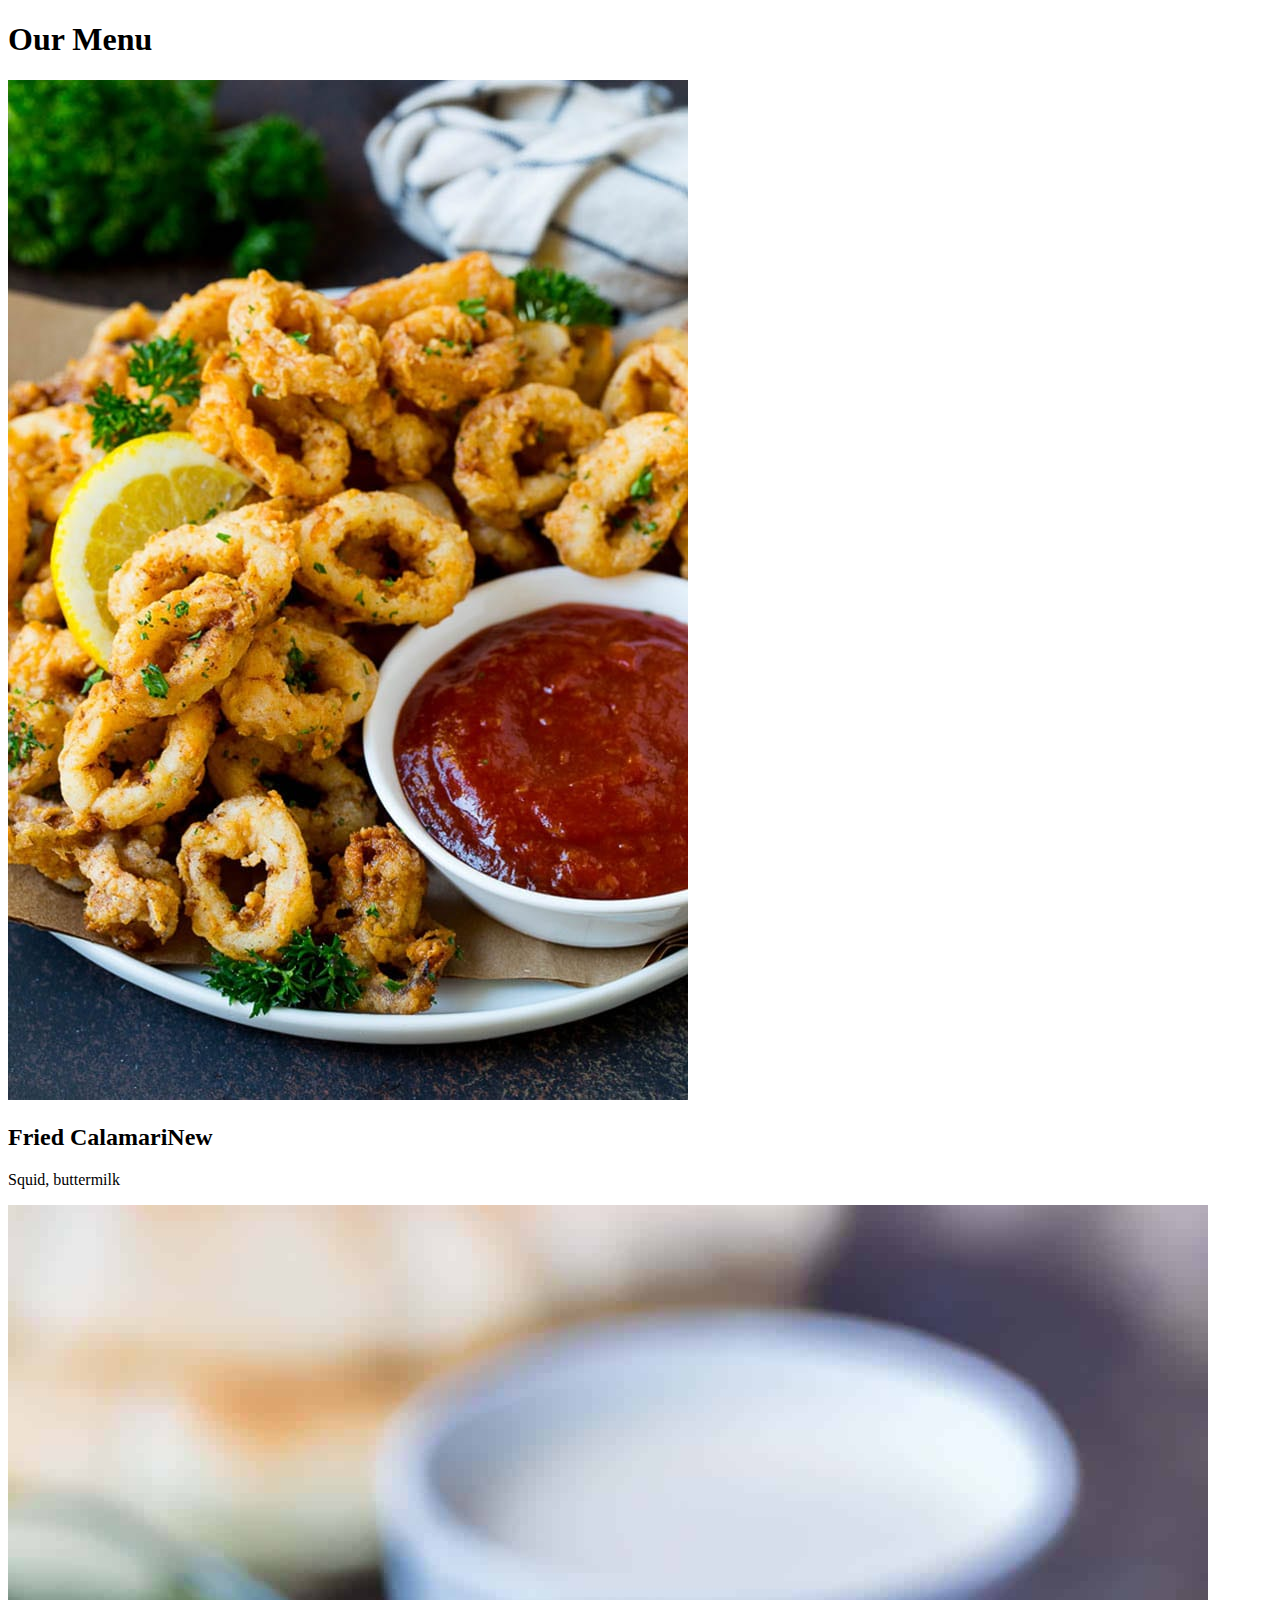
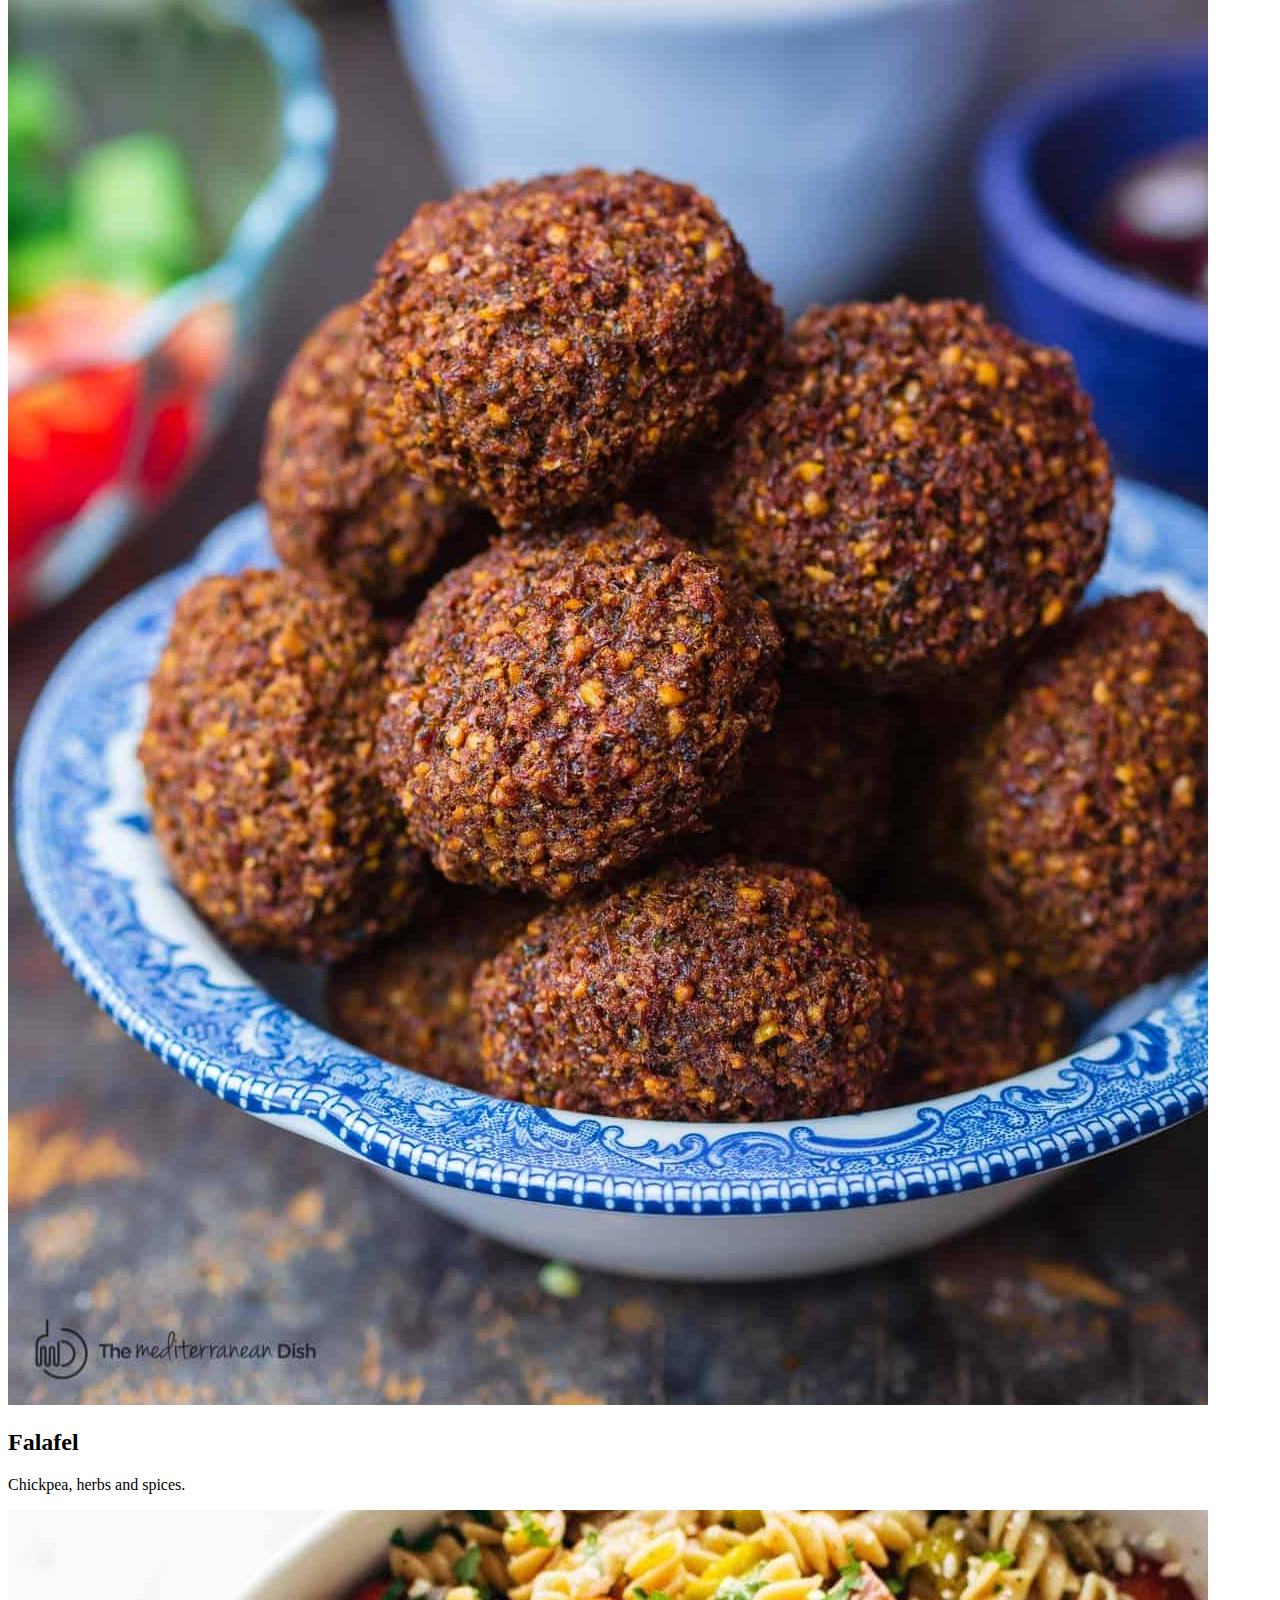
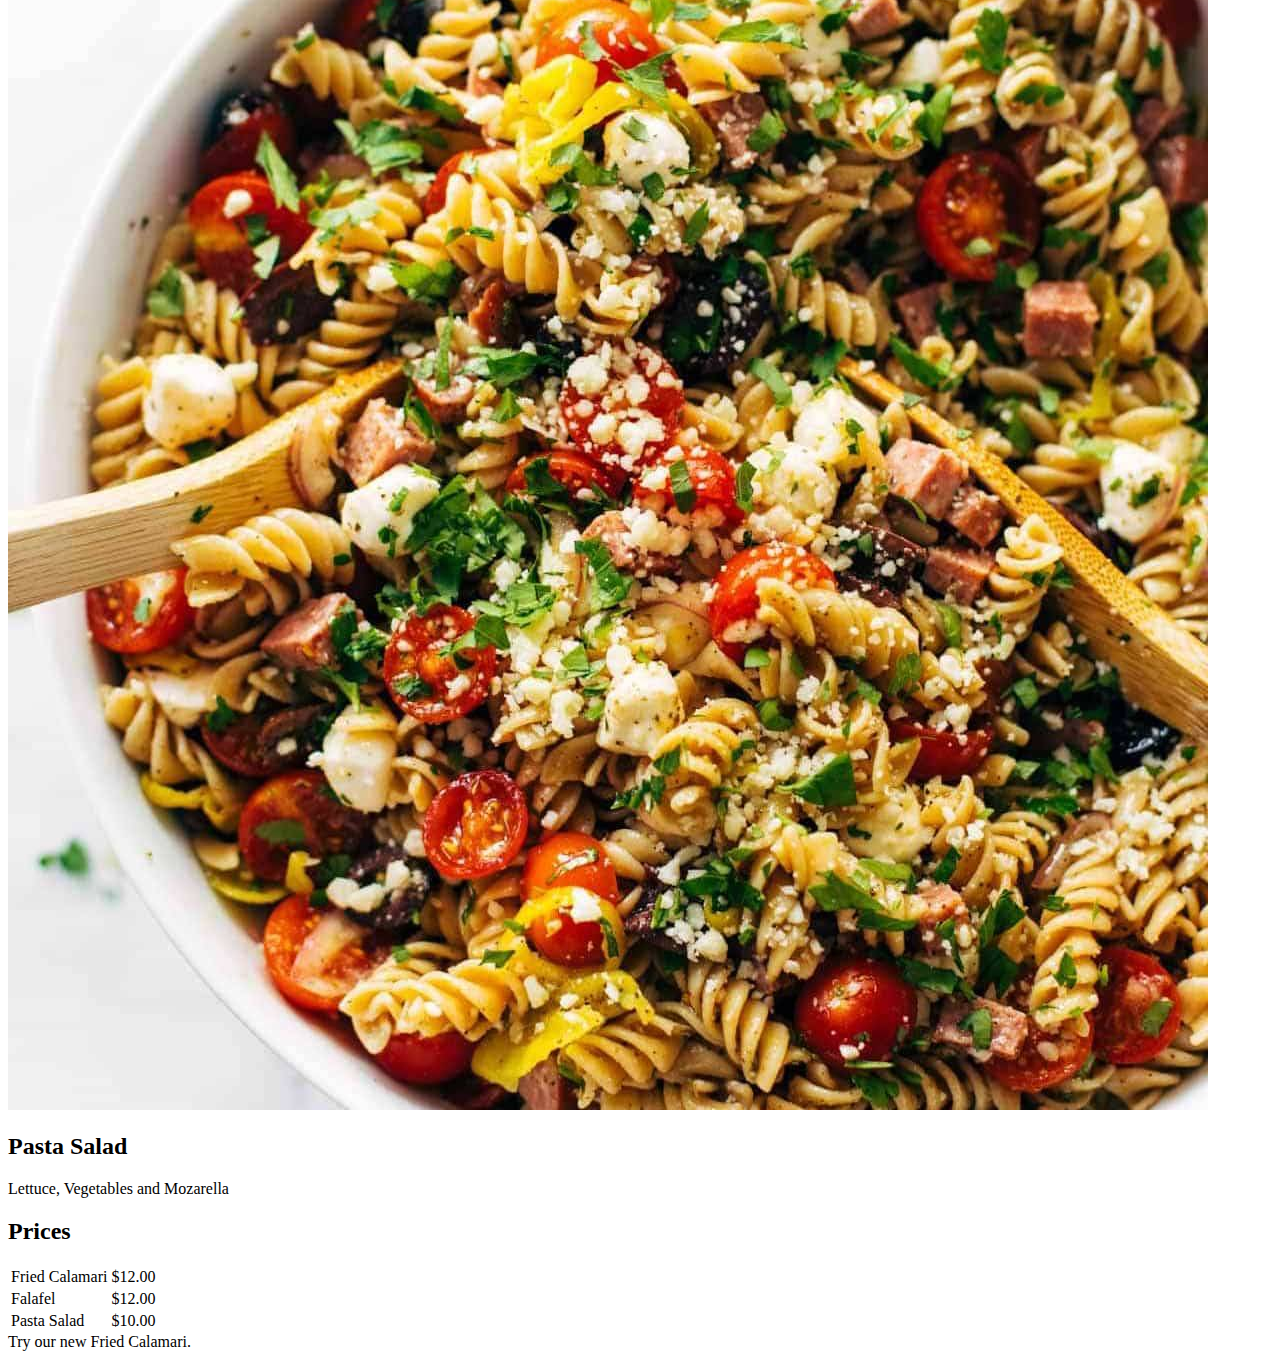
<file: index.html>
<!DOCTYPE html>
<html>

<head>
    <title>Web Design 1</title>
    <link href="https://cdn.jsdelivr.net/npm/bootstrap@5.3.1/dist/css/bootstrap.min.css" rel="stylesheet" integrity="sha384-4bw+/aepP/YC94hEpVNVgiZdgIC5+VKNBQNGCHeKRQN+PtmoHDEXuppvnDJzQIu9" crossorigin="anonymous">
</head>

<body>
    <div class="container">
        <div class="row">
            <div class="col-12 col-lg-8">
                <h1>Our Menu</h1>
                <div class="row">
                    <div class="col-12 col-lg-6">
                        <div class="card">
                            <img src="media/calamari.jpg" class="card-img-top"/>
                            <div class="card-body">
                                <h2 class="card-title">Fried Calamari<span class="badge bg-primary">New</span></h2>
                                <p class="card-text">Squid, buttermilk</p>                
                            </div>
                        </div>
                    </div>
                    <div class="col-12 col-lg-6">
                        <div class="card">
                            <img src="/media/falafel.jpg" class="card-img-top"/>
                            <div class="card-body">
                                <h2 class="card-title">Falafel</h2>
                                <p class="card-text">Chickpea, herbs and spices.</p>                
                            </div>
                        </div>
                    </div>
                    <div class="col-12 col-lg-6">
                        <div class="card">
                            <img src="media/pasta-salad.jpg" class="card-img-top"/>
                            <div class="card-body">
                                <h2 class="card-title">Pasta Salad</h2>
                                <p class="card-text">Lettuce, Vegetables and Mozarella</p>                
                            </div>
                        </div>
                    </div>
                </div>
            </div>
            <div class="col-12 col-lg-4">
                <h2>Prices</h2>
                <table class="table">
                    <tr>
                        <td>Fried Calamari</td>
                        <td>$12.00</td>
                    </tr>
                    <tr>
                        <td>Falafel</td>
                        <td>$12.00</td>
                    </tr>
                    <tr>
                        <td>Pasta Salad</td>
                        <td>$10.00</td>
                    </tr>
                </table>
                <div class="alert alert-info" role="alert">
                    Try our new Fried Calamari.
                </div>
            
            </div>

        </div>

    </div>
    <script src="https://cdn.jsdelivr.net/npm/bootstrap@5.3.1/dist/js/bootstrap.bundle.min.js" integrity="sha384-HwwvtgBNo3bZJJLYd8oVXjrBZt8cqVSpeBNS5n7C8IVInixGAoxmnlMuBnhbgrkm" crossorigin="anonymous"></script>
</body>

</html>
</file>
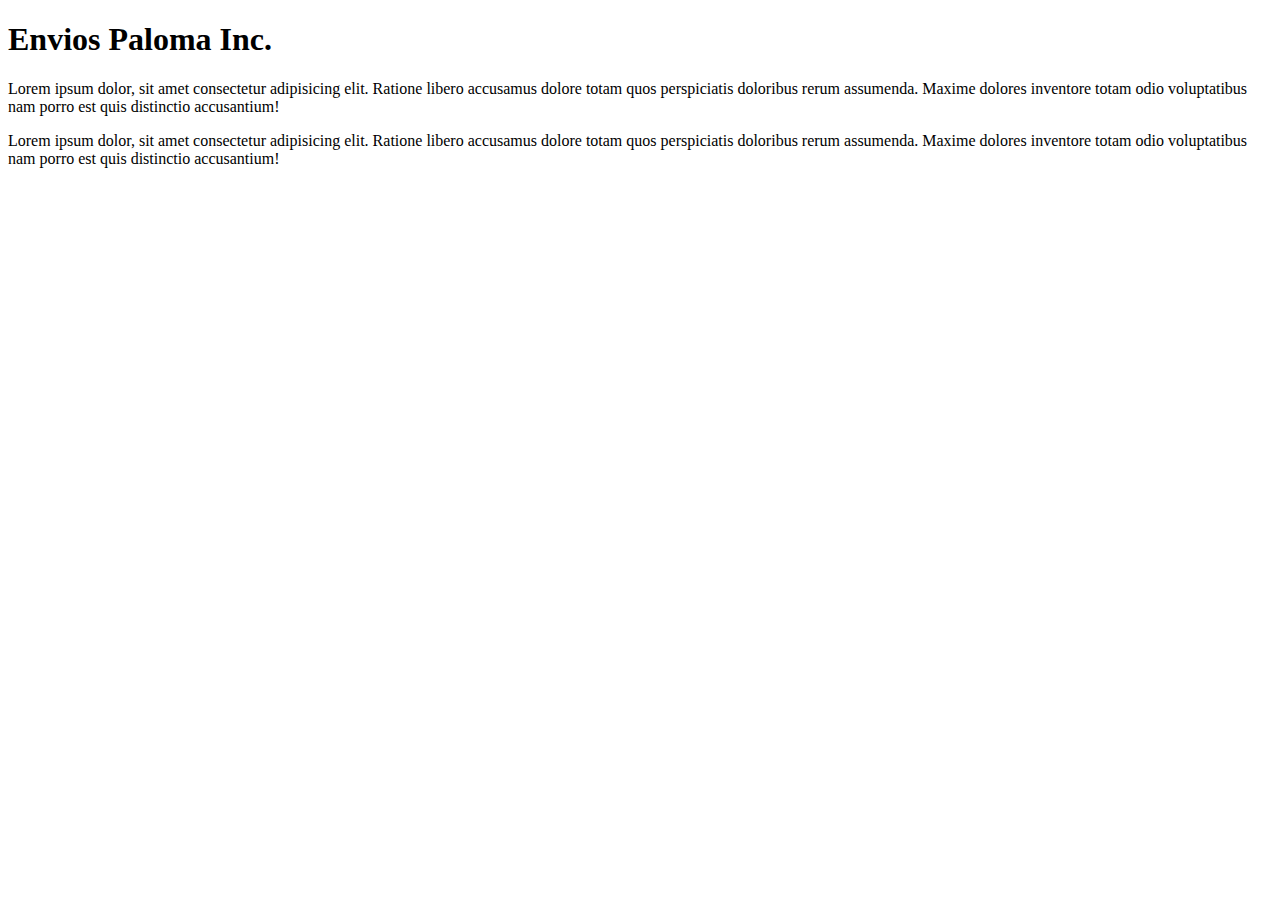
<file: project/index.html>
<!DOCTYPE html>
<html lang="en">
<head>
  <meta charset="UTF-8">
  <meta http-equiv="X-UA-Compatible" content="IE=edge">
  <meta name="viewport" content="width=device-width, initial-scale=1.0">
  <link rel="style" href="styles.css">
  <title>Envios Paloma Inc.</title>
</head>
<body>
  <h1>Envios Paloma Inc.</h1>
    <p>Lorem ipsum dolor, sit amet consectetur adipisicing elit. Ratione libero accusamus dolore totam quos perspiciatis doloribus rerum assumenda. Maxime dolores inventore totam odio voluptatibus nam porro est quis distinctio accusantium!</p>
    <p>Lorem ipsum dolor, sit amet consectetur adipisicing elit. Ratione libero accusamus dolore totam quos perspiciatis doloribus rerum assumenda. Maxime dolores inventore totam odio voluptatibus nam porro est quis distinctio accusantium!</p>
  </body>
</html>
</file>
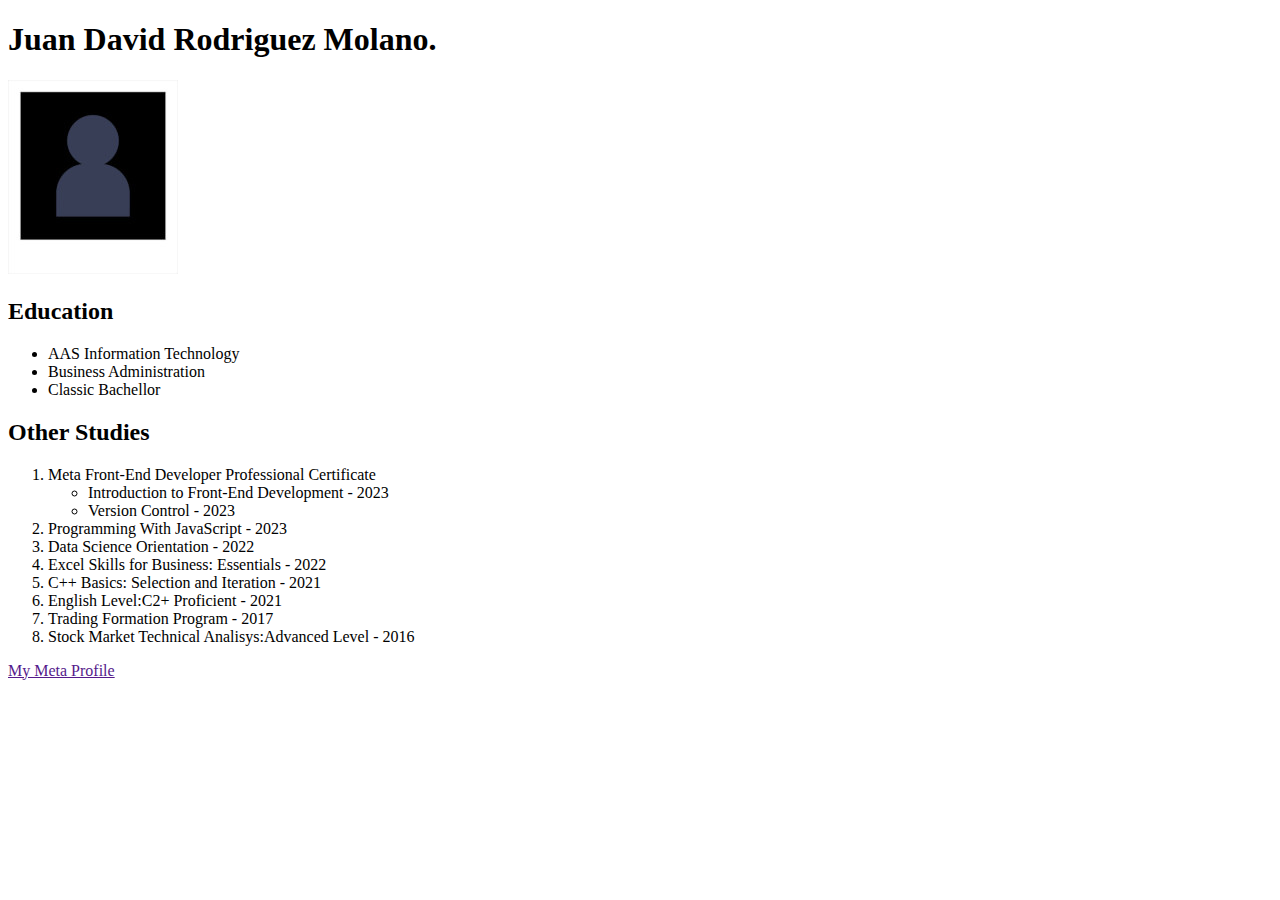
<file: CV.html>
<!DOCTYPE html>
<html>
<head>
    <!-- Name  Of the Website -->
    <title>Juan David Rodrigez M.</title>
    <link href="https://cdn.jsdelivr.net/npm/bootstrap@5.3.1/dist/css/bootstrap.min.css" rel="stylesheet" integrity="sha384-4bw+/aepP/YC94hEpVNVgiZdgIC5+VKNBQNGCHeKRQN+PtmoHDEXuppvnDJzQIu9" crossorigin="anonymous">
</head>
<body>
    <div class="container">
        <div class="row">
            <div id="bio" class="col-12 col-lg-6 text-center">
                <!-- Main Title of the Website -->
                <h1>Juan David Rodriguez Molano.</h1>
                <img src="/media/photo.jpg" class="img-fluid">
            </div>
            <div id="more" class="col-12 col-lg-6">
                <!-- Tittle Section 1 -->
                <h2>Education</h2>
                <!-- UList for Section 1 -->
                <ul>
                    <li>AAS Information Technology</li>
                    <li>Business Administration</li>
                    <li>Classic Bachellor</li>
                </ul>
                <!-- Tittle Section 2 -->
                <h2>Other Studies</h2>
                <!-- OList for Section 2 -->
                <ol>
                    <li>Meta Front-End Developer Professional Certificate</lis>
                        <!-- List for Especialization -->
                        <ul>
                            <li>Introduction to Front-End Development - 2023</li>
                            <li>Version Control - 2023</li>
                        </ul>
                    <li>Programming With JavaScript - 2023</li>
                    <li>Data Science Orientation - 2022</li>
                    <li>Excel Skills for Business: Essentials - 2022</li>
                    <li>C++ Basics: Selection and Iteration - 2021</li>
                    <li>English Level:C2+ Proficient - 2021</li>
                    <li>Trading Formation Program - 2017</li>
                    <li>Stock Market Technical Analisys:Advanced Level - 2016</li>
                </ol>
                <!-- Button for Accesing Social Media -->
                <a href="" class="btn btn-primary">My Meta Profile</a>
            </div>
        </div>
    </div>

    <script src="https://cdn.jsdelivr.net/npm/bootstrap@5.3.1/dist/js/bootstrap.bundle.min.js" integrity="sha384-HwwvtgBNo3bZJJLYd8oVXjrBZt8cqVSpeBNS5n7C8IVInixGAoxmnlMuBnhbgrkm" crossorigin="anonymous"></script>
</body>
</html>
</file>
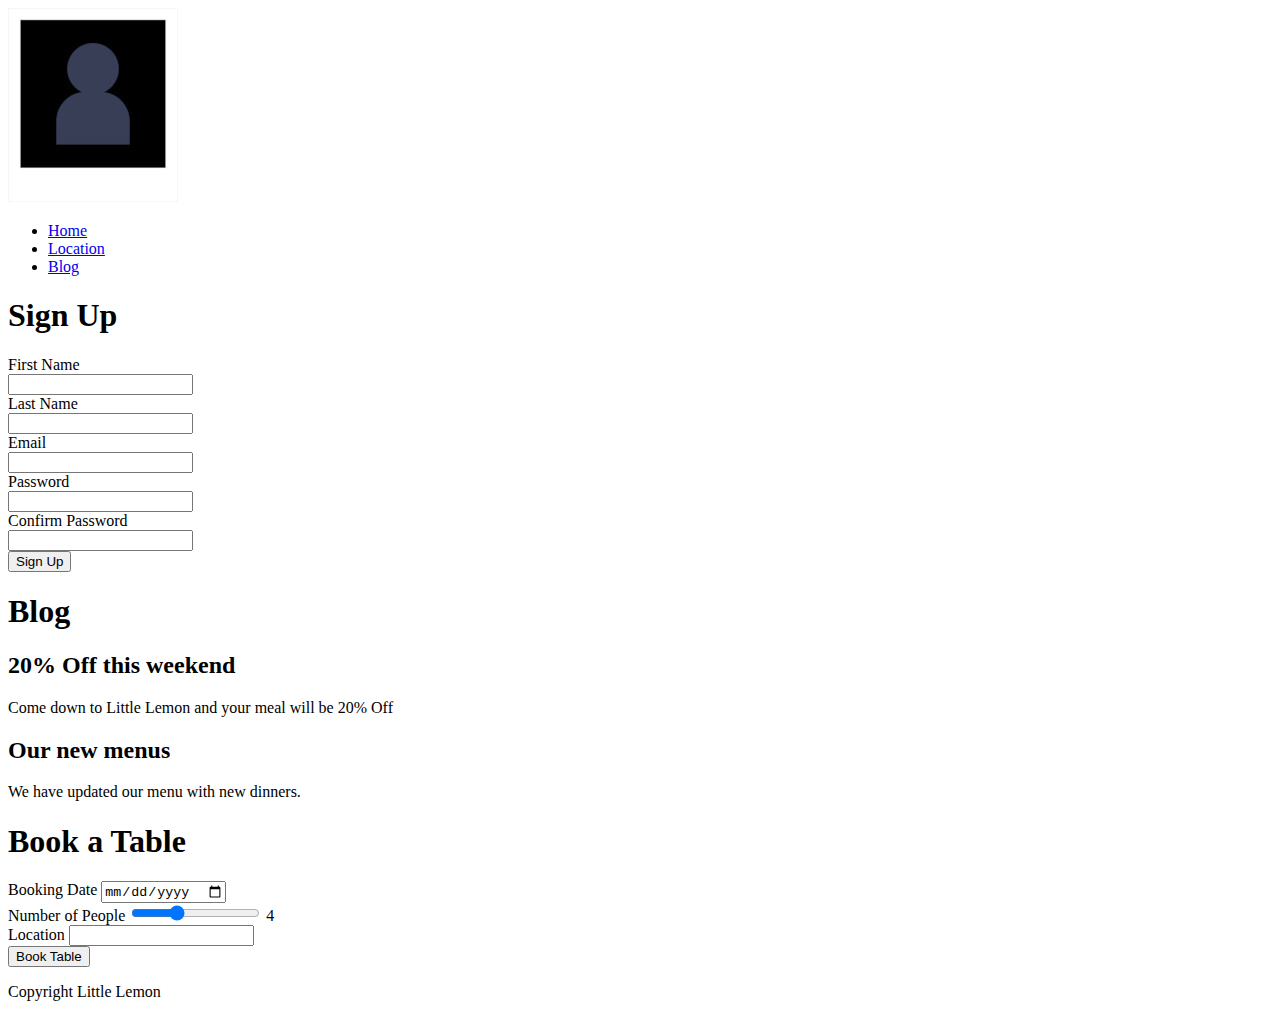
<file: LittleLemon.html>
<!DOCTYPE html>
<html>
<head>
    <!-- Title of the Website -->
    <title>Little Lemon</title>
    <!-- Meta Data for social media sharing -->
    <meta property="og:title" content="Our menu">
    <meta property="og:type" content="Website">
    <meta property="og:image" content="logo.png">
    <meta property="og:url" content="https://littlelemon">
    <meta property="og:description" content="Little Lemon is a family-owned Mediterranean restaurant, focused on traditional recipes served with a modern twist.">
    <meta property="og:local" content="en_US">
    <meta property="og:site_name" content="Little Lemon">
    <!-- Bootstrap Library -->
    <link href="https://cdn.jsdelivr.net/npm/bootstrap@5.3.1/dist/css/bootstrap.min.css" rel="stylesheet" integrity="sha384-4bw+/aepP/YC94hEpVNVgiZdgIC5+VKNBQNGCHeKRQN+PtmoHDEXuppvnDJzQIu9" crossorigin="anonymous">
</head>
<body>
    <header>
        <img class="img-fluid" src="/media/photo.jpg">
    </header>
    <nav>
        <ul>
            <li><a href="index1.html">Home</a></li>
            <li><a href="location.html">Location</a></li>
            <li><a href="blog.html">Blog</a></li>
        </ul>
    </nav>
    <main class="container">
        <!-- Sign Up Form -->
        <div class="row">
        <h1>Sign Up</h1>
        <form method="post" class="col-12 col-lg-2" >
            <div class="form-control-sm">
                <label for="user_first_name">First Name</label><br>
                <input type="text" id="user_first_name" name="user_first_name" required>
            </div>
            <div class="form-control-sm">
                <label for="user_last_name">Last Name</label><br>
                <input type="text" id="user_last_name" name="user_last_name" required>
            </div>
            <div class="form-control-sm">
                <label for="user_email">Email</label><br>
                <input type="email" id="user_email" name="user_email" required> 
            </div>
            <div class="form-control-sm">
                <label for="user_password">Password</label><br>
                <input type="password" id="user_password" name="user_password" required minlength="3" maxlength="12">
            </div>
            <div class="form-control-sm">
                <label for="user_confirm_password">Confirm Password</label><br>
                <input type="password" id="user_confirm_password" name="user_confirm_password" required minlength="3" maxlength="12">
            </div>
            <div>
               <button class="btn btn-primary" type="submit">Sign Up</button> 
            </div>
        </div>
        </form>
        <!-- Article Content -->
        <div class="row">
        <h1>Blog</h1>
        <article class="col-6">
            <h2>20% Off this weekend</h2>
            <p>Come down to Little Lemon and your meal will be 20% Off</p>
        </article>
        <article class="col-6">
            <h2>Our new menus</h2>
            <p>We have updated our menu with new dinners.</p>          
        </article>
        </div>
        <!-- Radio Buttons Forms -->
        <div class="row">
        <h1>Book a Table</h1>
        <form method="post">
            <div class="form-control-sm">
                <label for="booking_date">Booking Date</label>
                <input type="date" id="booking_date" name="booking_date">
            </div>
            <div class="form-control-sm">
                <label for="booking_people">Number of People</label>
                <input type="range" id="booking_people" name="booking_people" min="1" max="10" value="4" oninput="this.nextElementSibling.value = this.value">
                <output>4</output>
            </div>
            <div class="form-control-sm">
                <label for="booking_location">Location</label>
                <input id="booking_location" name="booking_location" list="locations">
                <datalist id="locations">
                    <option value="Downtown"></option>
                    <option value="Uptown"></option>
                </datalist>
            </div>
        </div>
        <!--    Wraping the input in a label makes text part of the form using sections  
            <fieldset id="size">
                <label>
                    <input type="radio" value="2" name="size"> 2-person table
                </label>
                <label>
                    <input type="radio" value="4" name="size" checked> 4-person table                    
                </label>
                <label>
                    <input type="radio" value="6" name="size"> 6-person table                    
                </label>
            </fieldset>
            <fieldset id="location">
                <label>
                    <input type="radio" value="indoors" name="location" checked> Indoors                    
                </label>
                <label>
                    <input type="radio" value="outdoors" name="location"> Outdoors
                </label>
            </fieldset> -->
            <button class="btn btn-primary text-center" type="submit">Book Table</button>
        </form>
    </main>
    <footer>
        <p>Copyright Little Lemon</p>
    </footer>

    <script src="https://cdn.jsdelivr.net/npm/bootstrap@5.3.1/dist/js/bootstrap.bundle.min.js" integrity="sha384-HwwvtgBNo3bZJJLYd8oVXjrBZt8cqVSpeBNS5n7C8IVInixGAoxmnlMuBnhbgrkm" crossorigin="anonymous"></script>
</body>
</html>
</file>
